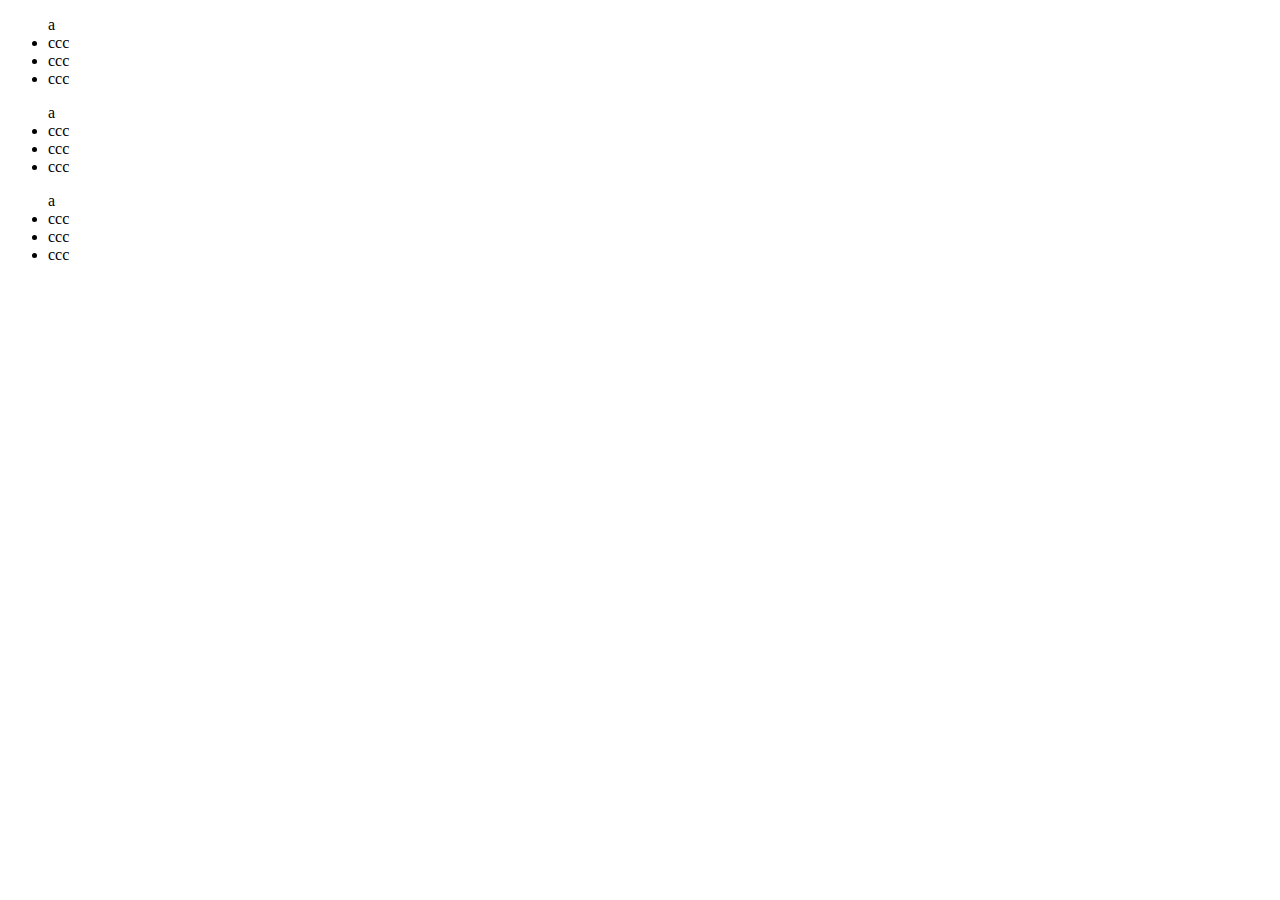
<file: test.html>
<!DOCTYPE html>
<html lang="en">
<head>
  <meta charset="UTF-8">
  <title>Title</title>
</head>
<body>
  <div id="demo">

  </div>
<script type="text/javascript" src="js/jquery-1.10.1.js"></script>

<script type="text/javascript">
  var arr = [[1,1,1],[1,1,1],[1,1,1]]
  $(arr).each(function (index, item) {
    console.log(index, item)
    $('#demo').append('<ul id="u'+index+'">a</ul>')
    $(item).each(function (i,l) {
      console.log(i,l)
      console.log($('#u'+index))
      $('#u'+index).append('<li>ccc</li>')
    })

  })
</script>
</body>
</html>
</file>
